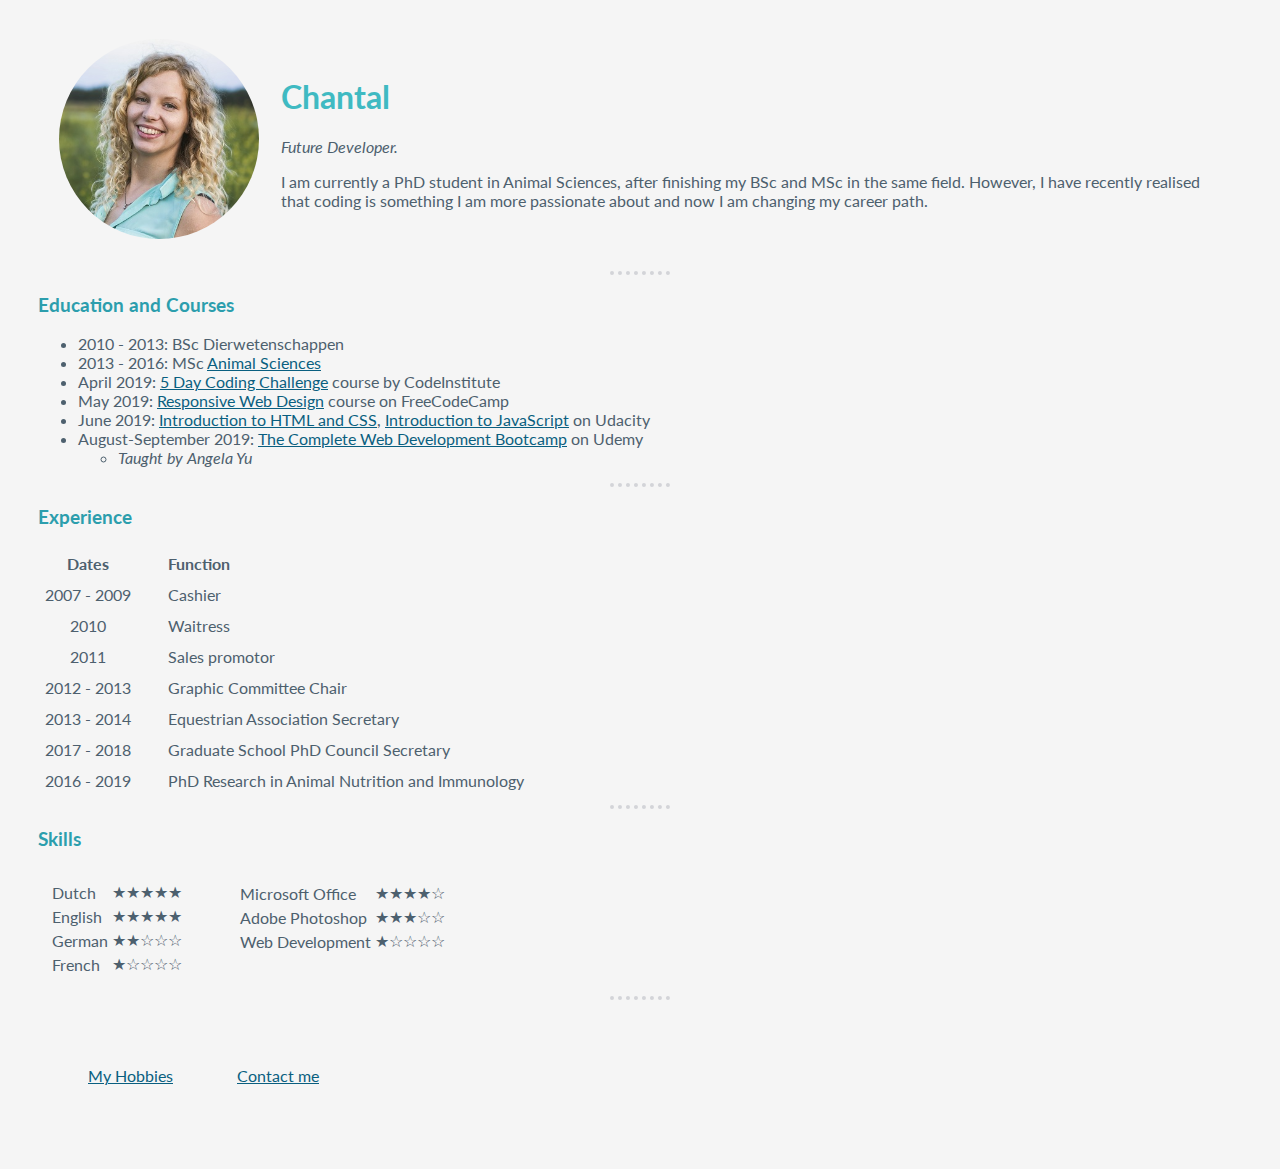
<file: index.html>
<!DOCTYPE html>
<html lang="en" dir="ltr">

	<head>
		<meta charset="utf-8">
		<title>Chantal's Personal Site</title>
		<link rel="stylesheet" href="css/styles.css">
		<link href="https://fonts.googleapis.com/css?family=Lato&display=swap" rel="stylesheet">
	</head>

	<body>
		<table cellspacing="20">
			<tr>
				<td><img src="images/chantalsmall.jpg" alt="Chantal profile picture"></td>
				<td><h1>Chantal</h1>
				<p><em>Future Developer.</em></p>
				<p>
					I am currently a PhD student in Animal Sciences, after finishing my BSc and MSc in the same field. However, I have recently realised that coding is something I am more passionate about and now I am changing my career path.
				</p></td>
			</tr>
		</table>

		<hr>
		<h3>Education and Courses</h3>
		<ul>
			<li>2010 - 2013: BSc Dierwetenschappen</li>
			<li>2013 - 2016: MSc <a href="https://www.wur.nl/en/Education-Programmes/master/MSc-programmes/MSc-Animal-Sciences.htm" target="_blank">Animal Sciences</a></li>
			<li>April 2019: <a href="https://codeinstitute.net/5-day-coding-challenge/" target="_blank">5 Day Coding Challenge</a> course by CodeInstitute</li>
			<li>May 2019: <a href="https://learn.freecodecamp.org" target="_blank">Responsive Web Design</a> course on FreeCodeCamp</li>
			<li>June 2019: <a href="https://www.udacity.com/course/intro-to-html-and-css--ud001" target="_blank">Introduction to HTML and CSS</a>, <a href="https://eu.udacity.com/course/intro-to-javascript--ud803" target="_blank">Introduction to JavaScript</a> on Udacity</li>
			<li>August-September 2019: <a href="https://www.udemy.com/the-complete-web-development-bootcamp" target="_blank">The Complete Web Development Bootcamp</a> on Udemy
				<ul><li><em>Taught by Angela Yu</em></li></ul>
			</li>
		</ul>
		<hr>
		<h3>Experience</h3>
		<table cellpadding="5">
			<thead>
				<tr><td align="center"><strong>Dates</strong></td><td style="padding-left: 30px;"><strong>Function</strong></td></tr>
			</thead>
			<tr><td align="center">2007 - 2009</td><td style="padding-left: 30px;">Cashier</td></tr>
			<tr><td align="center">2010</td><td style="padding-left: 30px;">Waitress</td></tr>
			<tr><td align="center">2011</td><td style="padding-left: 30px;">Sales promotor</td></tr>
			<tr><td align="center">2012 - 2013</td><td style="padding-left: 30px;">Graphic Committee Chair</td></tr>
			<tr><td align="center">2013 - 2014</td><td style="padding-left: 30px;">Equestrian Association Secretary</td></tr>
			<tr><td align="center">2017 - 2018</td><td style="padding-left: 30px;">Graduate School PhD Council Secretary</td></tr>
			<tr><td align="center">2016 - 2019</td><td style="padding-left: 30px;">PhD Research in Animal Nutrition and Immunology</td></tr>
		</table>
		<hr>
		<h3>Skills</h3>
		<table cellspacing="10">
			<tr>
				<td>
					<table style="padding-right: 40px;">
						<tr>
							<td>Dutch</td>
							<td>★★★★★</td>
						</tr>
						<tr>
							<td>English</td>
							<td>★★★★★</td>
						</tr>
						<tr>
							<td>German</td>
							<td>★★☆☆☆</td>
						</tr>
						<tr>
							<td>French</td>
							<td>★☆☆☆☆</td>
						</tr>
					</table>
				</td>
				<td>
					<table style="padding-bottom: 22px;">
						<tr>
							<td>Microsoft Office</td>
							<td>★★★★☆</td>
						</tr>
						<tr>
							<td>Adobe Photoshop</td>
							<td>★★★☆☆</td>
						</tr>
						<tr>
							<td>Web Development</td>
							<td>★☆☆☆☆</td>
						</tr>
					</table>
				</td>
			</tr>
		</table>


		<hr>
		<p style="padding: 50px"><a href="hobbies.html">My Hobbies</a>
		<a style="padding-left: 60px;" href="contact.html">Contact me</a></p>
	</body>

</html>
</file>
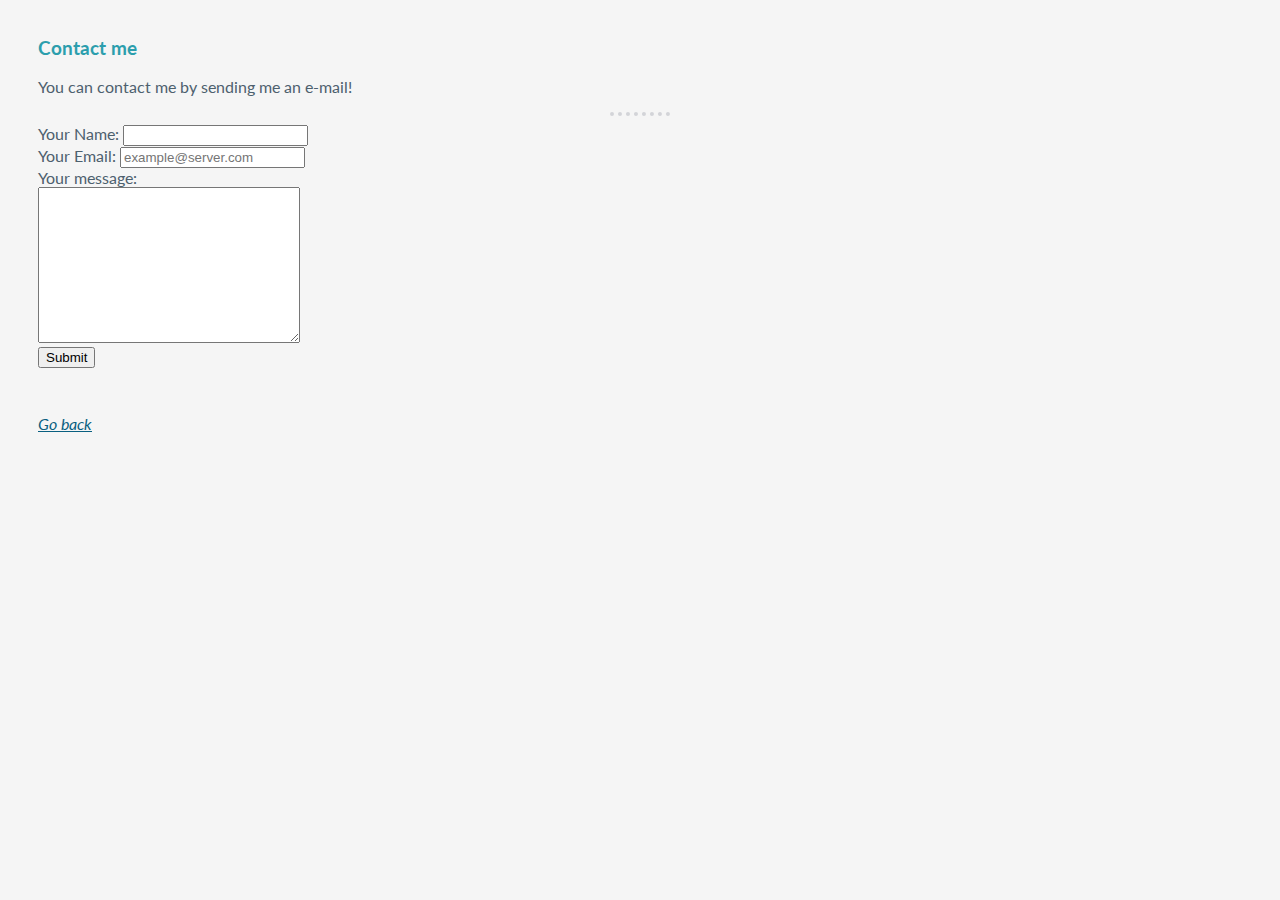
<file: contact.html>
<!DOCTYPE html>
<html lang="en" dir="ltr">
	<head>
		<meta charset="utf-8">
		<title>Contact me</title>
		<link rel="stylesheet" href="css/styles.css">
		<link href="https://fonts.googleapis.com/css?family=Lato&display=swap" rel="stylesheet">
	</head>

	<body>
		<h3>Contact me</h3>
		<p>You can contact me by sending me an e-mail!</p>
		<hr>
		<form action="mailto:example@outlook.com" method="post" enctype="text/plain">
			<label for="yourName">Your Name:</label>
			<input type="text" name="yourName"><br>
			<label for="yourNamemail">Your Email:</label>
			<input type="email" name="yourEmail" placeholder="example@server.com"><br>
			<label for="yourMessage">Your message:</label><br>
			<textarea name="yourMessage" rows="10" cols="30"></textarea><br>
			<input type="submit" name="">
		</form>
		<p style="padding-top: 30px;"><a href="index.html"><em>Go back</em></a></p>
	</body>
</html>
</file>
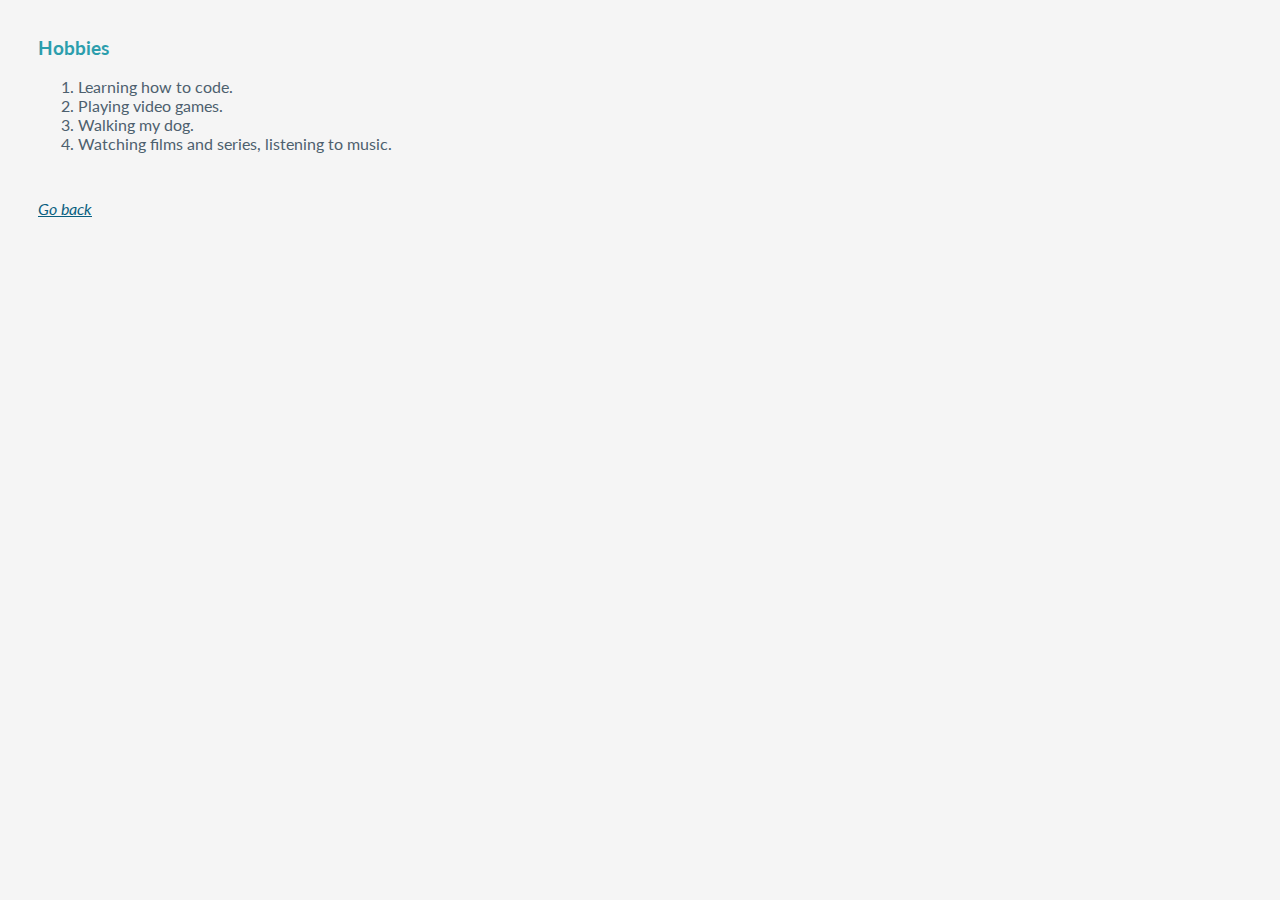
<file: hobbies.html>
<!DOCTYPE html>
<html lang="en" dir="ltr">
	<head>
		<meta charset="utf-8">
		<title>Hobbies</title>
		<link rel="stylesheet" href="css/styles.css">
		<link href="https://fonts.googleapis.com/css?family=Lato&display=swap" rel="stylesheet">
	</head>

	<body>
		<h3>Hobbies</h3>
		<ol>
			<li>Learning how to code.</li>
			<li>Playing video games.</li>
			<li>Walking my dog.</li>
			<li>Watching films and series, listening to music.</li>
		</ol>
		<p style="padding-top: 30px;"><a href="index.html"><em>Go back</em></a></p>
	</body>
</html>
</file>
<file: css/styles.css>
/*	Color palette: https://colorhunt.co/palette/13712 */

body {
	background-color: #f5f5f5;
	padding: 10px 30px;
	color: #4d606e;
	font-family: 'Lato', sans-serif;
}

hr {
	border-style: none;
	border-bottom: 4px dotted #d3d4d8;
	width: 5%;
}

img {
	border-radius: 50%;
	height: 200px;
}

h1 {
	color: #3fbac2;
}

h3 {
	color: #2c9ead;
}

a {
	color: #0a5f80;
}

a:visited {
	color: #285c70;
}

a:hover {
	color: #58a6be;
}
</file>
